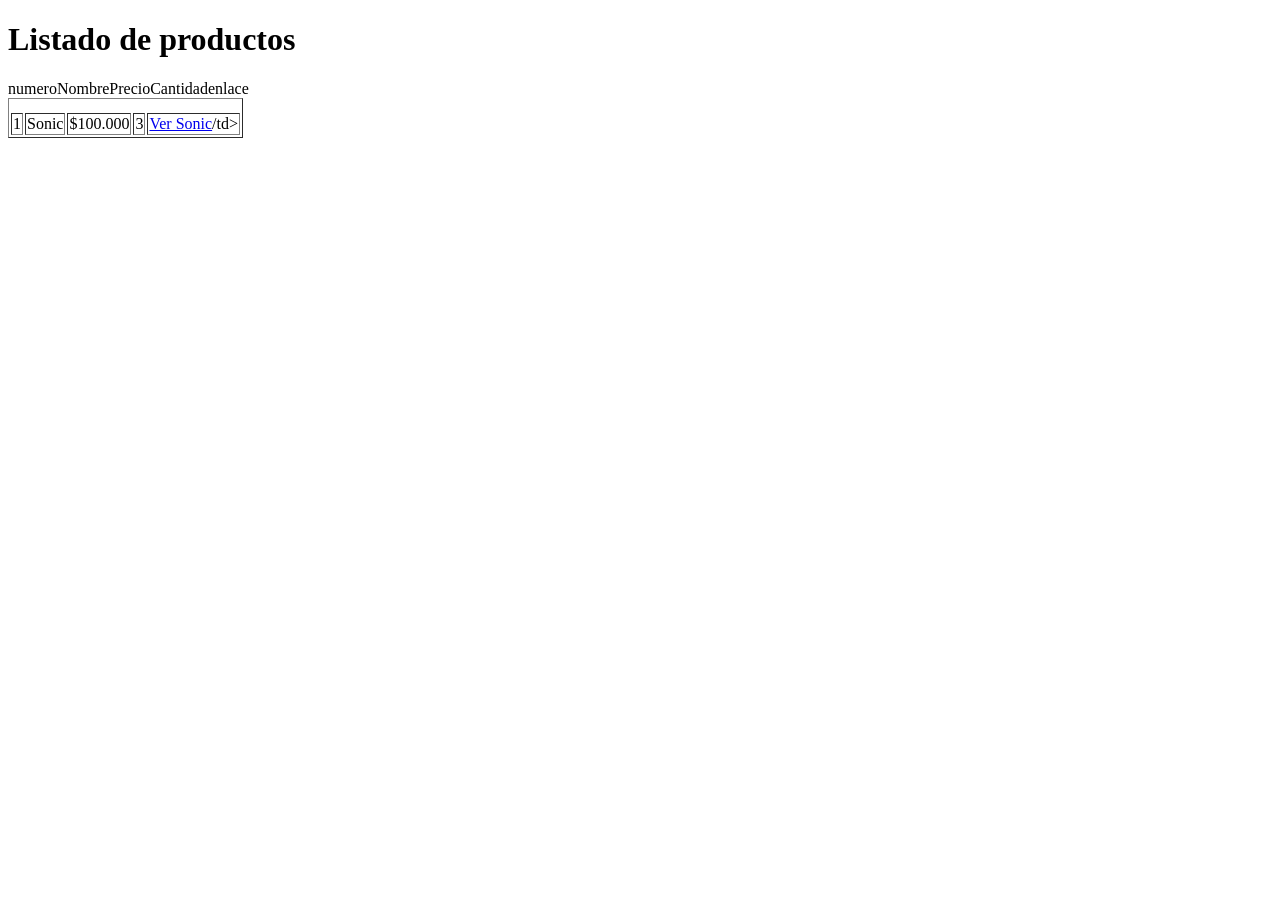
<file: productos/listado.html>
<!DOCTYPE html>
<html lang="es">
<head>
    <meta charset="UTF-8">
    <meta name="viewport" content="width=device-width, initial-scale=1.0">
    <title>Listado</title>
</head>
<body>
    <main>
        <h1>Listado de productos</h1>
        <table border="solid"> 
            <thead>
                <!-- tr>th*5 -->
                <tr>
                    <tr>numero</tr>
                    <tr>Nombre</tr>
                    <tr>Precio</tr>
                    <tr>Cantidad</tr>
                    <tr>enlace</tr>
                </tr>
            </thead>
            <tbody>
                <tr>
                    <td>1</td>
                    <td>Sonic</td>
                    <td>$100.000</td>
                    <td>3</td>
                    <td><a href="Sonic.html">Ver Sonic</a>/td>
                </tr>
            </tbody>
        </table>
    </main> 
</body>
</html>
</file>
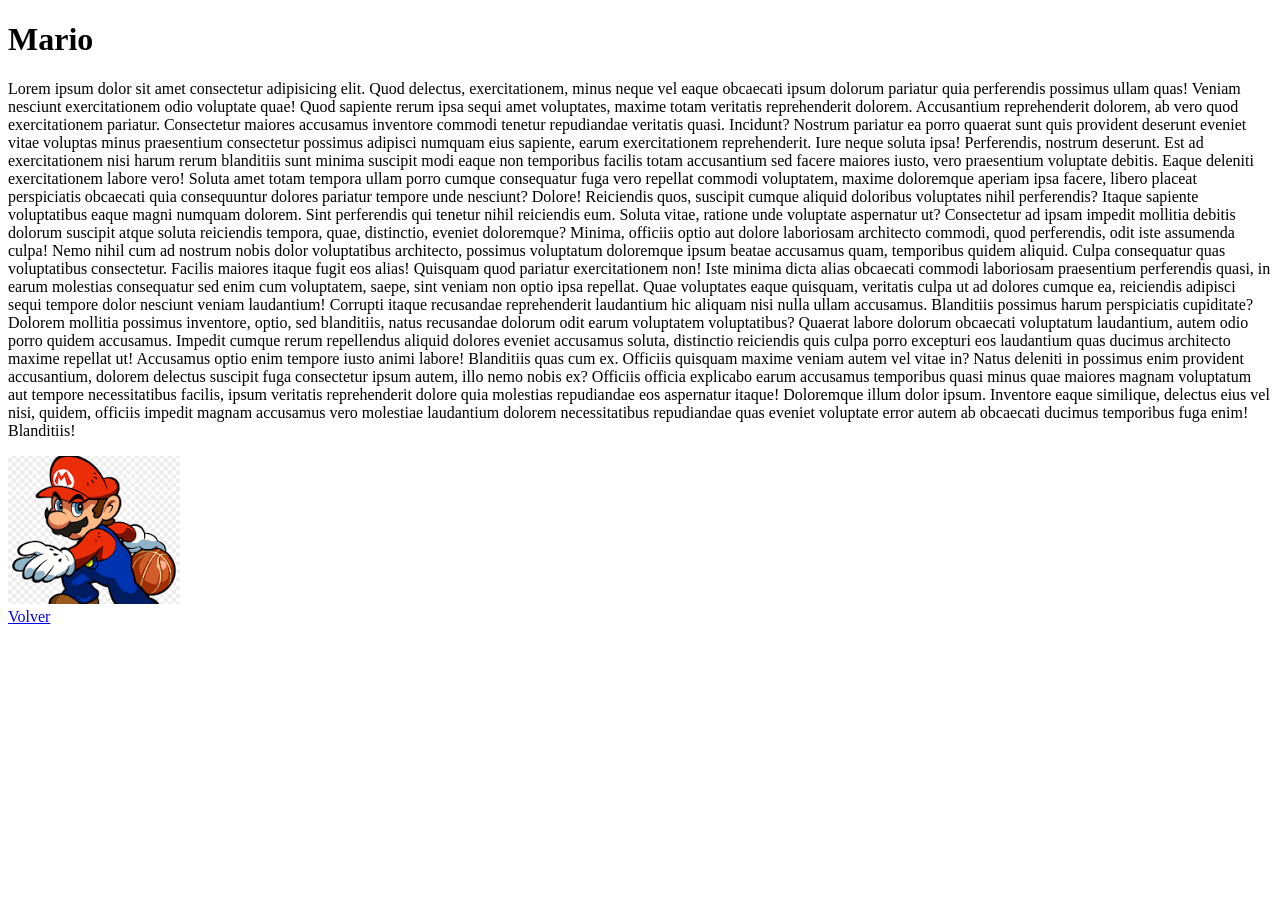
<file: productos/Mario.html>
<!DOCTYPE html>
<html lang="es">
<head>
    <meta charset="UTF-8">
    <meta name="viewport" content="width=device-width, initial-scale=1.0">
    <title>Mario</title>
</head>
<body>
    <h1>Mario</h1>
    <p>
        Lorem ipsum dolor sit amet consectetur adipisicing elit. Quod delectus, exercitationem, minus neque vel eaque obcaecati ipsum dolorum pariatur quia perferendis possimus ullam quas! Veniam nesciunt exercitationem odio voluptate quae!
        Quod sapiente rerum ipsa sequi amet voluptates, maxime totam veritatis reprehenderit dolorem. Accusantium reprehenderit dolorem, ab vero quod exercitationem pariatur. Consectetur maiores accusamus inventore commodi tenetur repudiandae veritatis quasi. Incidunt?
        Nostrum pariatur ea porro quaerat sunt quis provident deserunt eveniet vitae voluptas minus praesentium consectetur possimus adipisci numquam eius sapiente, earum exercitationem reprehenderit. Iure neque soluta ipsa! Perferendis, nostrum deserunt.
        Est ad exercitationem nisi harum rerum blanditiis sunt minima suscipit modi eaque non temporibus facilis totam accusantium sed facere maiores iusto, vero praesentium voluptate debitis. Eaque deleniti exercitationem labore vero!
        Soluta amet totam tempora ullam porro cumque consequatur fuga vero repellat commodi voluptatem, maxime doloremque aperiam ipsa facere, libero placeat perspiciatis obcaecati quia consequuntur dolores pariatur tempore unde nesciunt? Dolore!
        Reiciendis quos, suscipit cumque aliquid doloribus voluptates nihil perferendis? Itaque sapiente voluptatibus eaque magni numquam dolorem. Sint perferendis qui tenetur nihil reiciendis eum. Soluta vitae, ratione unde voluptate aspernatur ut?
        Consectetur ad ipsam impedit mollitia debitis dolorum suscipit atque soluta reiciendis tempora, quae, distinctio, eveniet doloremque? Minima, officiis optio aut dolore laboriosam architecto commodi, quod perferendis, odit iste assumenda culpa!
        Nemo nihil cum ad nostrum nobis dolor voluptatibus architecto, possimus voluptatum doloremque ipsum beatae accusamus quam, temporibus quidem aliquid. Culpa consequatur quas voluptatibus consectetur. Facilis maiores itaque fugit eos alias!
        Quisquam quod pariatur exercitationem non! Iste minima dicta alias obcaecati commodi laboriosam praesentium perferendis quasi, in earum molestias consequatur sed enim cum voluptatem, saepe, sint veniam non optio ipsa repellat.
        Quae voluptates eaque quisquam, veritatis culpa ut ad dolores cumque ea, reiciendis adipisci sequi tempore dolor nesciunt veniam laudantium! Corrupti itaque recusandae reprehenderit laudantium hic aliquam nisi nulla ullam accusamus.
        Blanditiis possimus harum perspiciatis cupiditate? Dolorem mollitia possimus inventore, optio, sed blanditiis, natus recusandae dolorum odit earum voluptatem voluptatibus? Quaerat labore dolorum obcaecati voluptatum laudantium, autem odio porro quidem accusamus.
        Impedit cumque rerum repellendus aliquid dolores eveniet accusamus soluta, distinctio reiciendis quis culpa porro excepturi eos laudantium quas ducimus architecto maxime repellat ut! Accusamus optio enim tempore iusto animi labore!
        Blanditiis quas cum ex. Officiis quisquam maxime veniam autem vel vitae in? Natus deleniti in possimus enim provident accusantium, dolorem delectus suscipit fuga consectetur ipsum autem, illo nemo nobis ex?
        Officiis officia explicabo earum accusamus temporibus quasi minus quae maiores magnam voluptatum aut tempore necessitatibus facilis, ipsum veritatis reprehenderit dolore quia molestias repudiandae eos aspernatur itaque! Doloremque illum dolor ipsum.
        Inventore eaque similique, delectus eius vel nisi, quidem, officiis impedit magnam accusamus vero molestiae laudantium dolorem necessitatibus repudiandae quas eveniet voluptate error autem ab obcaecati ducimus temporibus fuga enim! Blanditiis!
    </p>
    <img src="../Images/Mario.png" alt="Personaje Mario">
    <footer>
        <a href="../index.html">Volver</a>
    </footer>
</body>
</html>
</file>
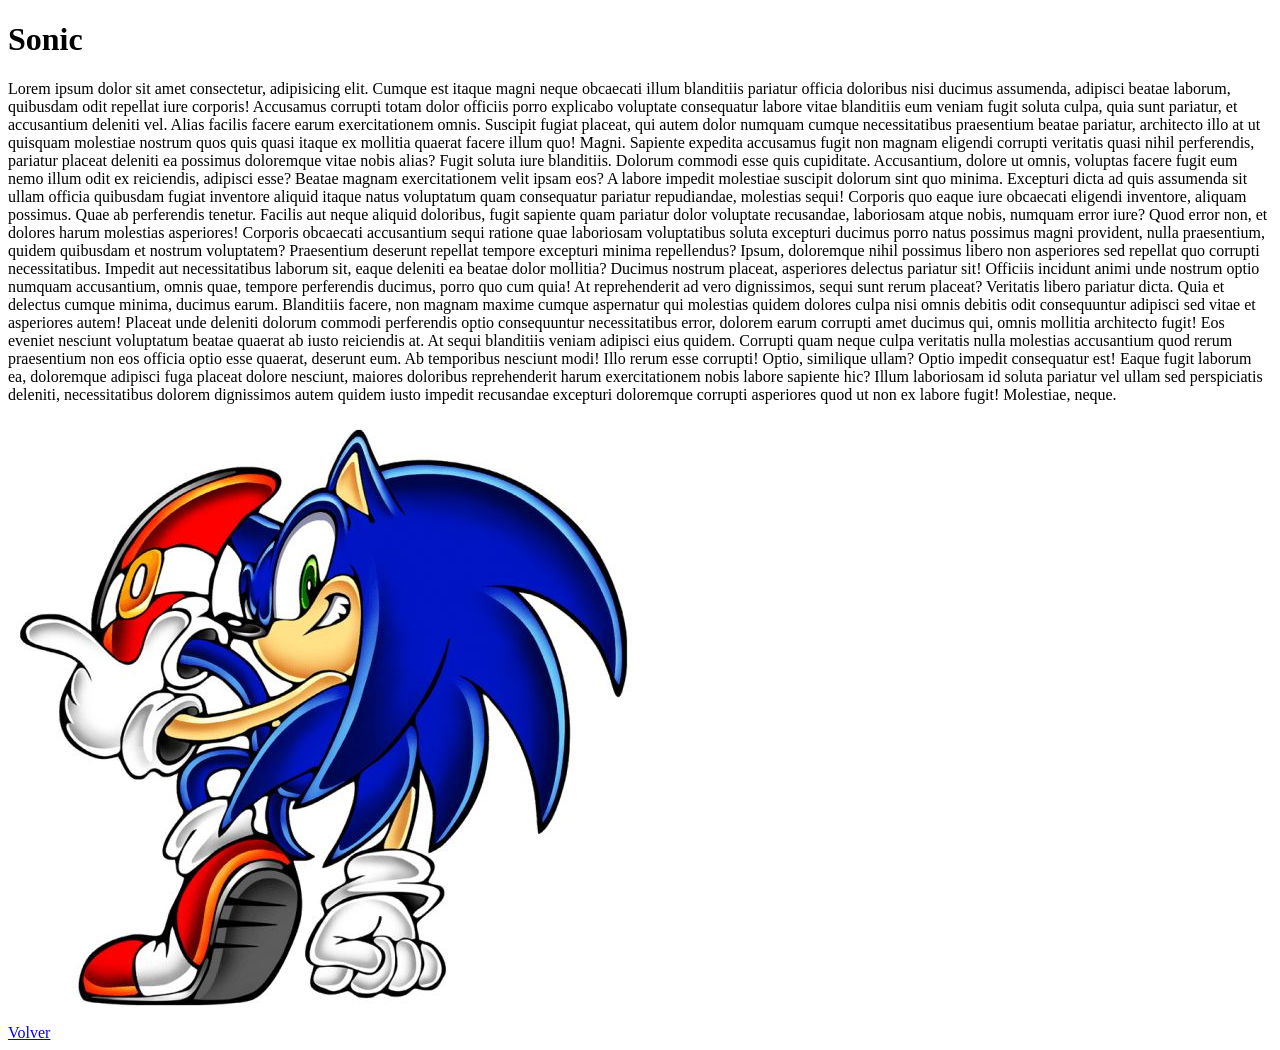
<file: productos/Sonic.html>
<!DOCTYPE html>
<html lang="es">
<head>
    <meta charset="UTF-8">
    <meta name="viewport" content="width=device-width, initial-scale=1.0">
    <title>Sonic</title>
</head>
<body>
    <h1>Sonic</h1>
    <p>
        Lorem ipsum dolor sit amet consectetur, adipisicing elit. Cumque est itaque magni neque obcaecati illum blanditiis pariatur officia doloribus nisi ducimus assumenda, adipisci beatae laborum, quibusdam odit repellat iure corporis!
        Accusamus corrupti totam dolor officiis porro explicabo voluptate consequatur labore vitae blanditiis eum veniam fugit soluta culpa, quia sunt pariatur, et accusantium deleniti vel. Alias facilis facere earum exercitationem omnis.
        Suscipit fugiat placeat, qui autem dolor numquam cumque necessitatibus praesentium beatae pariatur, architecto illo at ut quisquam molestiae nostrum quos quis quasi itaque ex mollitia quaerat facere illum quo! Magni.
        Sapiente expedita accusamus fugit non magnam eligendi corrupti veritatis quasi nihil perferendis, pariatur placeat deleniti ea possimus doloremque vitae nobis alias? Fugit soluta iure blanditiis. Dolorum commodi esse quis cupiditate.
        Accusantium, dolore ut omnis, voluptas facere fugit eum nemo illum odit ex reiciendis, adipisci esse? Beatae magnam exercitationem velit ipsam eos? A labore impedit molestiae suscipit dolorum sint quo minima.
        Excepturi dicta ad quis assumenda sit ullam officia quibusdam fugiat inventore aliquid itaque natus voluptatum quam consequatur pariatur repudiandae, molestias sequi! Corporis quo eaque iure obcaecati eligendi inventore, aliquam possimus.
        Quae ab perferendis tenetur. Facilis aut neque aliquid doloribus, fugit sapiente quam pariatur dolor voluptate recusandae, laboriosam atque nobis, numquam error iure? Quod error non, et dolores harum molestias asperiores!
        Corporis obcaecati accusantium sequi ratione quae laboriosam voluptatibus soluta excepturi ducimus porro natus possimus magni provident, nulla praesentium, quidem quibusdam et nostrum voluptatem? Praesentium deserunt repellat tempore excepturi minima repellendus?
        Ipsum, doloremque nihil possimus libero non asperiores sed repellat quo corrupti necessitatibus. Impedit aut necessitatibus laborum sit, eaque deleniti ea beatae dolor mollitia? Ducimus nostrum placeat, asperiores delectus pariatur sit!
        Officiis incidunt animi unde nostrum optio numquam accusantium, omnis quae, tempore perferendis ducimus, porro quo cum quia! At reprehenderit ad vero dignissimos, sequi sunt rerum placeat? Veritatis libero pariatur dicta.
        Quia et delectus cumque minima, ducimus earum. Blanditiis facere, non magnam maxime cumque aspernatur qui molestias quidem dolores culpa nisi omnis debitis odit consequuntur adipisci sed vitae et asperiores autem!
        Placeat unde deleniti dolorum commodi perferendis optio consequuntur necessitatibus error, dolorem earum corrupti amet ducimus qui, omnis mollitia architecto fugit! Eos eveniet nesciunt voluptatum beatae quaerat ab iusto reiciendis at.
        At sequi blanditiis veniam adipisci eius quidem. Corrupti quam neque culpa veritatis nulla molestias accusantium quod rerum praesentium non eos officia optio esse quaerat, deserunt eum. Ab temporibus nesciunt modi!
        Illo rerum esse corrupti! Optio, similique ullam? Optio impedit consequatur est! Eaque fugit laborum ea, doloremque adipisci fuga placeat dolore nesciunt, maiores doloribus reprehenderit harum exercitationem nobis labore sapiente hic?
        Illum laboriosam id soluta pariatur vel ullam sed perspiciatis deleniti, necessitatibus dolorem dignissimos autem quidem iusto impedit recusandae excepturi doloremque corrupti asperiores quod ut non ex labore fugit! Molestiae, neque.
    </p>
    <img src="../Images/Sonic.jpg" alt="Personaje Sonic">
    <footer>
        <a href="../index.html">Volver</a>
    </footer>
<body>
</html>
</file>
